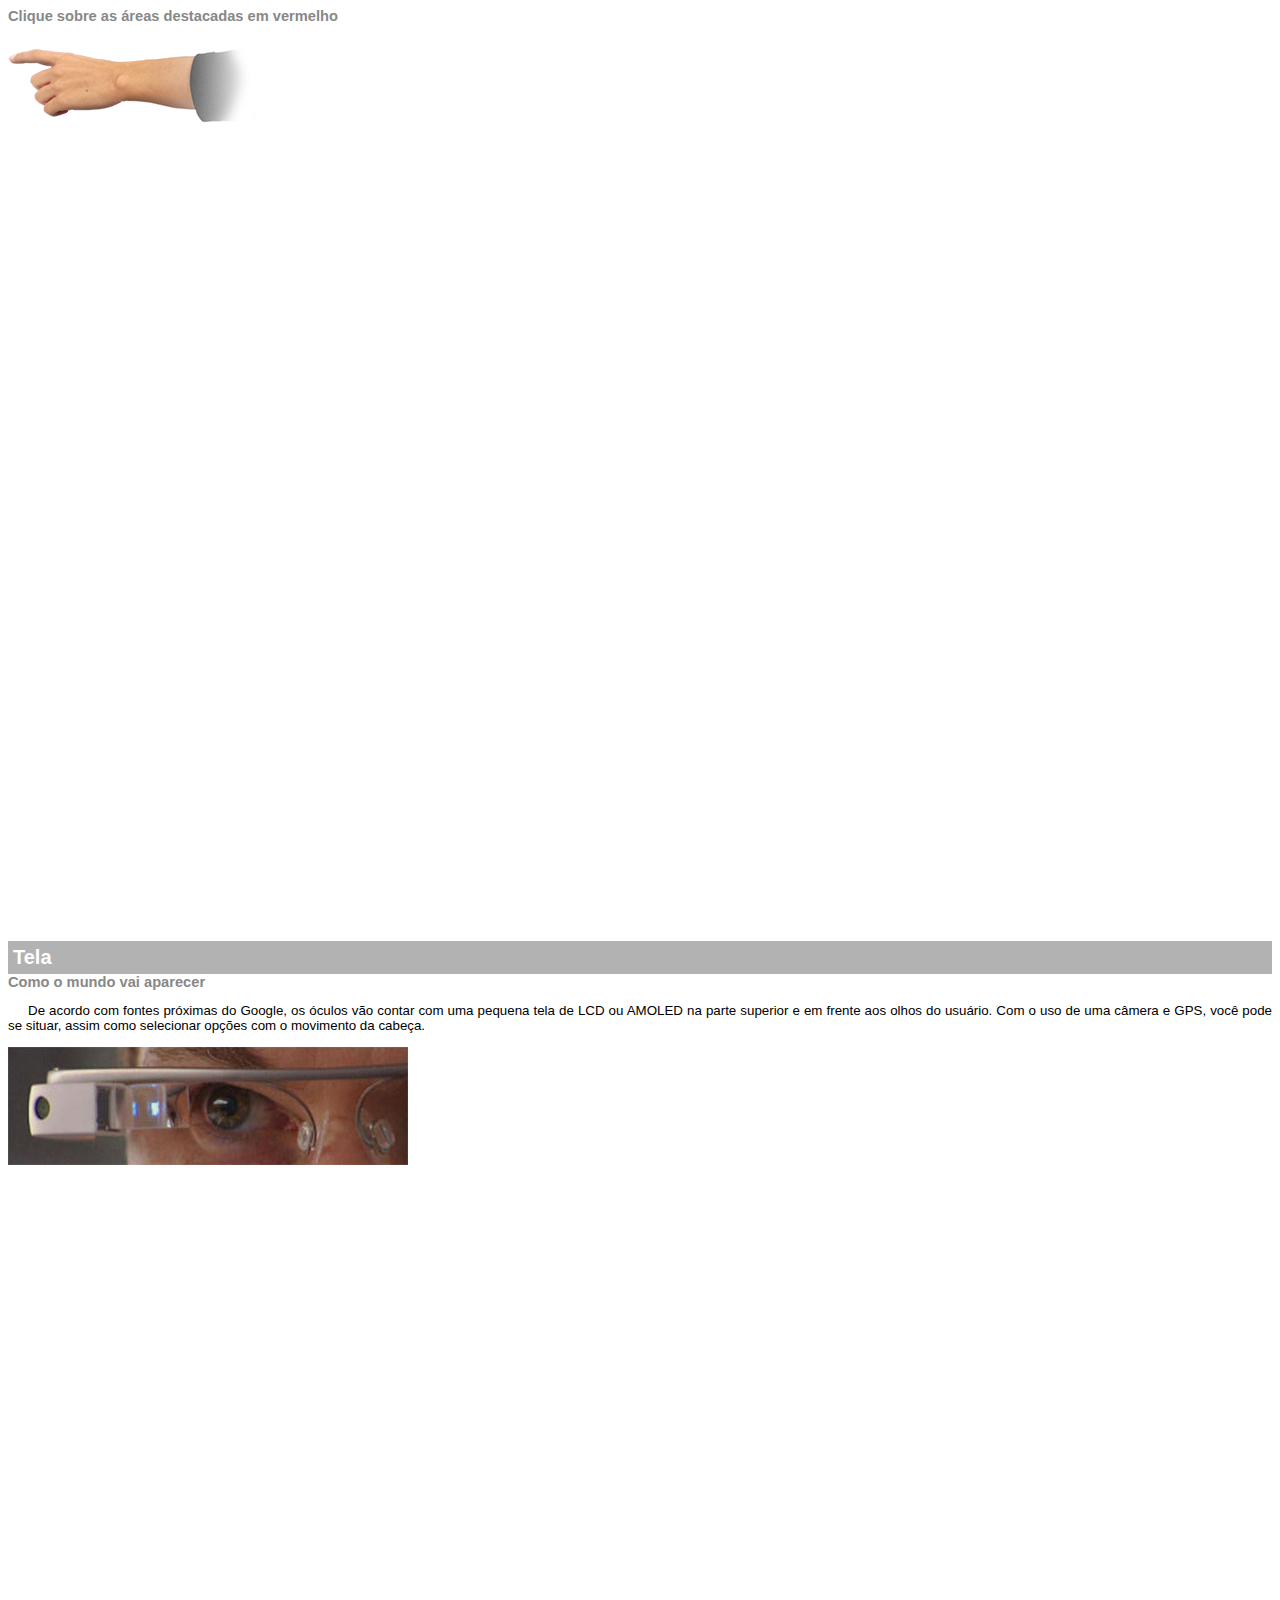
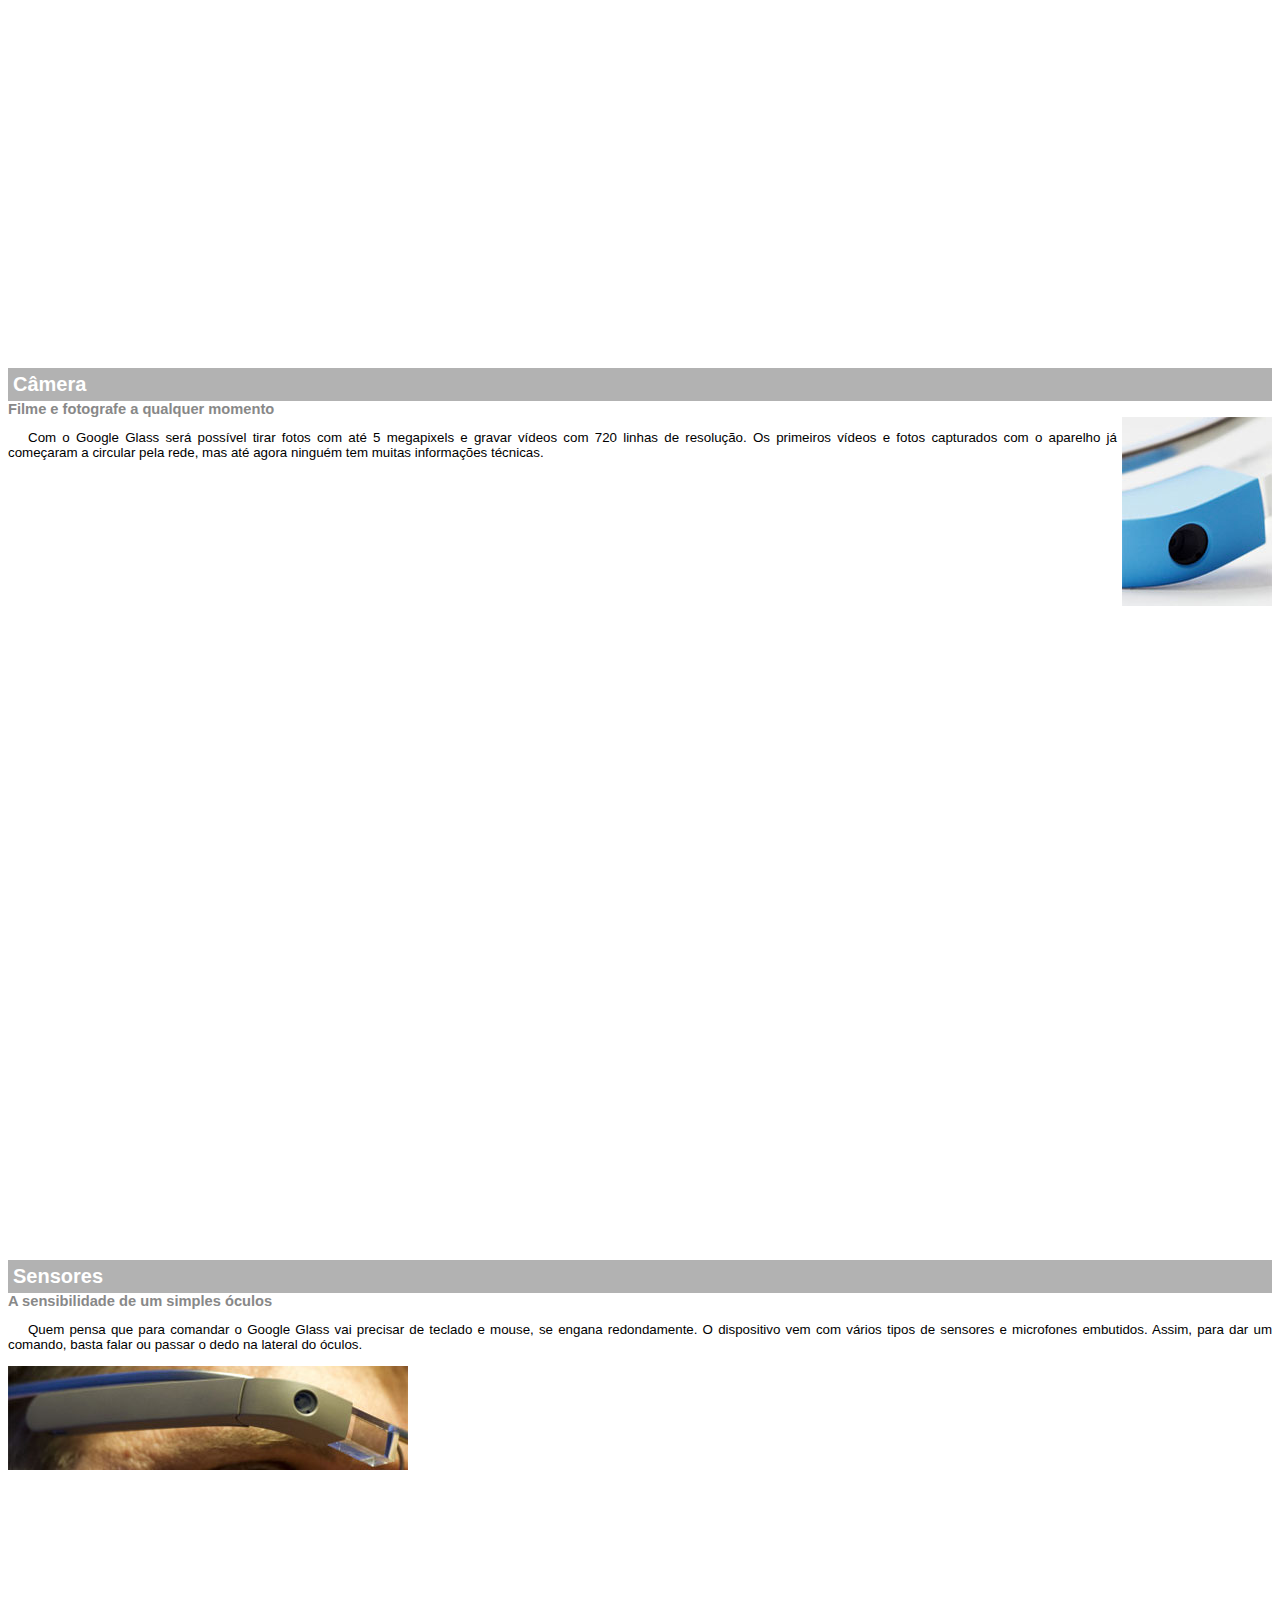
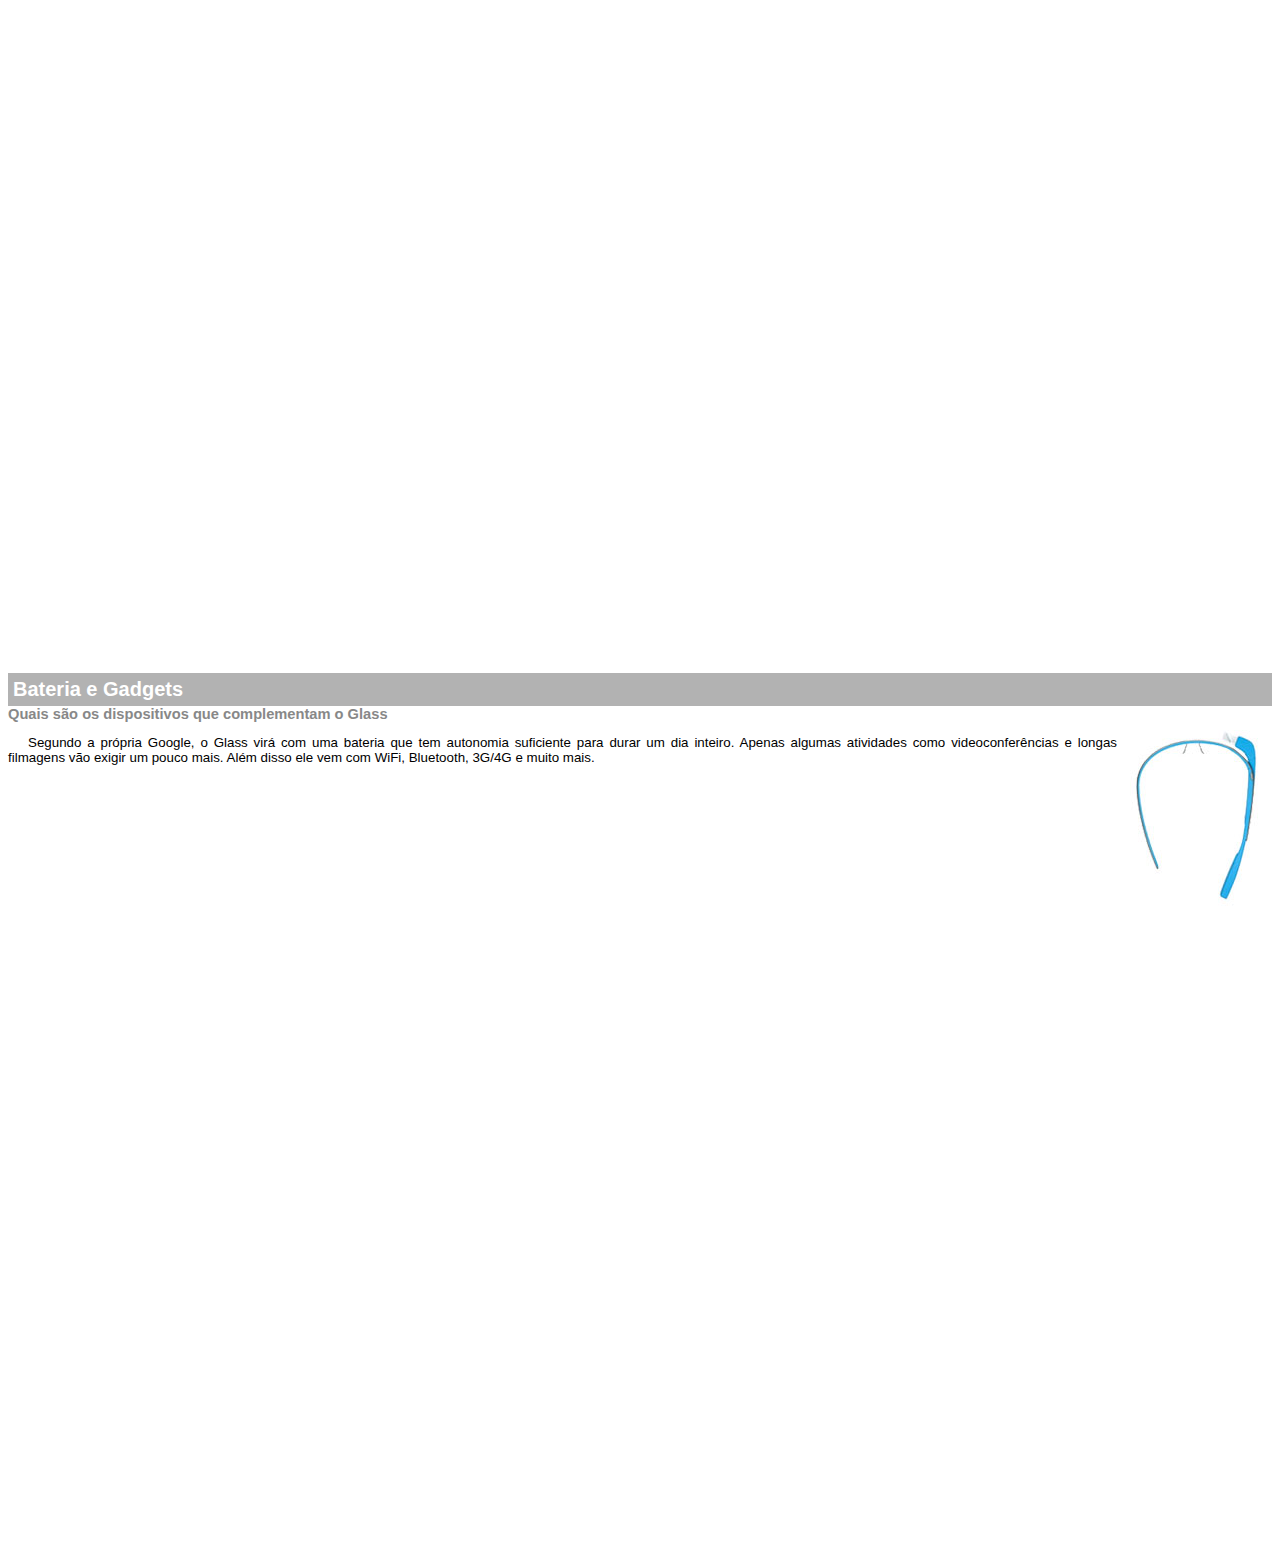
<file: Projeto-glass-html5/google-glass.html>
<!DOCTYPE html>
<html lang="pt-br">
<head>
    <meta charset="UTF-8">
    <meta http-equiv="X-UA-Compatible" content="IE=edge">
    <meta name="viewport" content="width=device-width, initial-scale=1.0">
    <title>Infomações sobre Google Glass</title>
    <style>
        body {
            font-family: arial;
            font-size: 10pt;
        }
        p {
            text-align: justify;
            text-indent: 20px;
        }
        article h1{
            font-size: 15pt;
            color: #ffffff;
            background-color: rgba(0, 0, 0, .3);
            padding: 5px;
            margin: 0px;
        }
        article h2 {
           font-size: 11pt;
           color: #888888;
           margin: 0px; 
        }
        article {
            margin-bottom: 800px;
        }
        img.img-dir {
            display:block;
            float: right;
            margin-left: 5px;
        }
    </style>

</head>
<body>
    
<article id="topo">
    <header>
        <h2>Clique sobre as áreas destacadas em vermelho</h2>
        </header>
    <img src="_imagens/mao.png" alt="Mão apontando para esquerda">
</article>

<article id="tela">
    <header>
        <h1>Tela</h1>
        <h2>Como o mundo vai aparecer</h2>

    </header>

<p>De acordo com fontes próximas do Google, os óculos vão contar com uma pequena tela de LCD ou AMOLED na parte superior e em frente aos olhos do usuário. Com o uso de uma câmera e GPS, você pode se situar, assim como selecionar opções com o movimento da cabeça.</p>
    <img src="_imagens/det-tela.jpg" alt="Tela do Google Glass">
</article>

<article id="camera">
    <header>
        <h1>Câmera</h1>
        <h2>Filme e fotografe a qualquer momento</h2>

    </header>
    <img src="_imagens/det-camera.jpg" class="img-dir" alt="Câmera do Google Glass">
<p>Com o Google Glass será possível tirar fotos com até 5 megapixels e gravar vídeos com 720 linhas de resolução. Os primeiros vídeos e fotos capturados com o aparelho já começaram a circular pela rede, mas até agora ninguém tem muitas informações técnicas.</p></article>

<article id="sensores">
    <header>
        <h1>Sensores</h1>
        <h2>A sensibilidade de um simples óculos</h2>

    </header>

<p>Quem pensa que para comandar o Google Glass vai precisar de teclado e mouse, se engana redondamente. O dispositivo vem com vários tipos de sensores e microfones embutidos. Assim, para dar um comando, basta falar ou passar o dedo na lateral do óculos.</p>
    <img src="_imagens/det-touch.jpg" alt="Sensores do Google Glass">
</article>

<article id="gadgets">
    <header> 
        <h1>Bateria e Gadgets</h1>
        <h2>Quais são os dispositivos que complementam o Glass</h2>

    </header>
    <img src="_imagens/det-bateria.jpg" class="img-dir" alt="Bateria e Gadgets do Google Glass">
<p>Segundo a própria Google, o Glass virá com uma bateria que tem autonomia suficiente para durar um dia inteiro. Apenas algumas atividades como videoconferências e longas filmagens vão exigir um pouco mais. Além disso ele vem com WiFi, Bluetooth, 3G/4G e muito mais.</p></article>

</body>
</html>
</file>
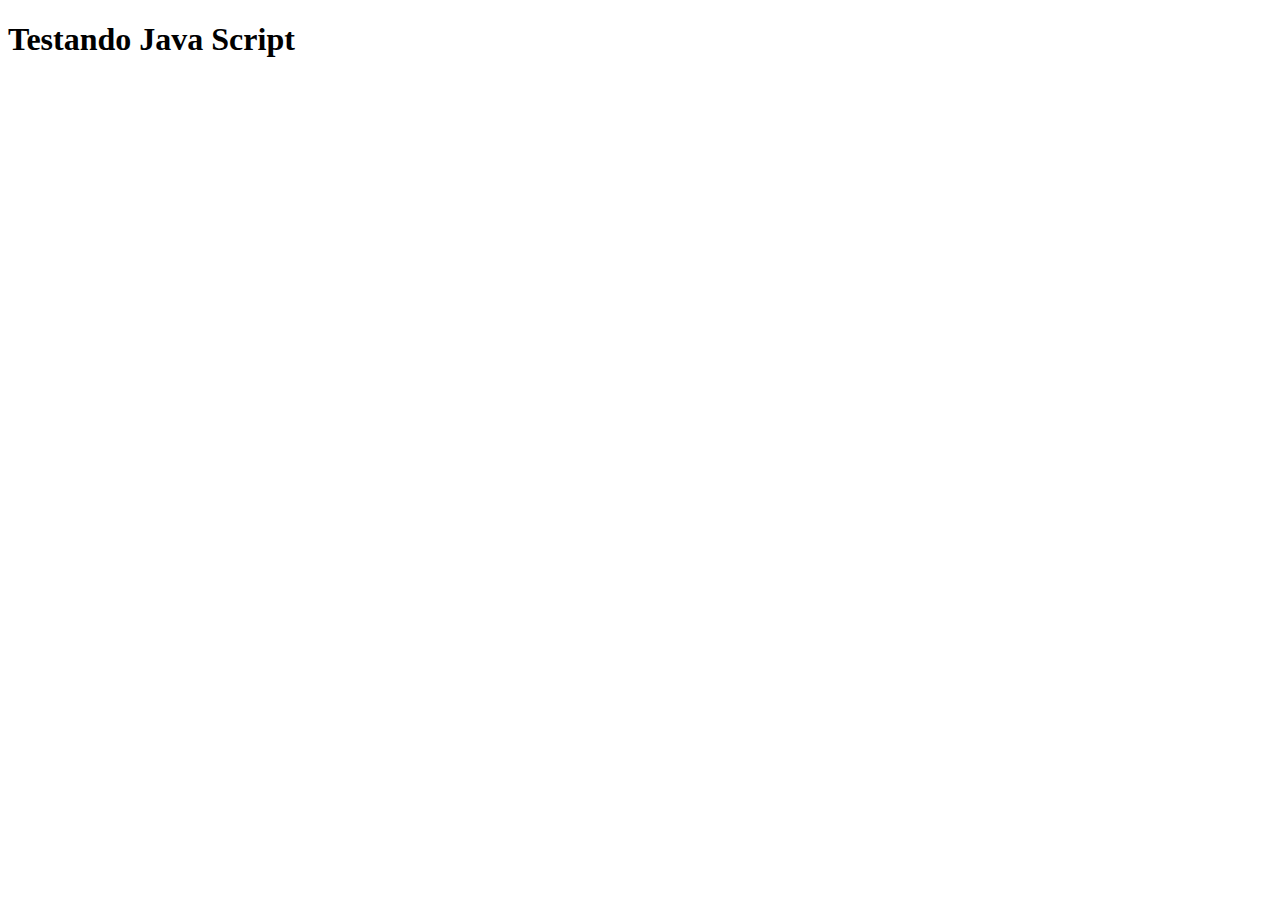
<file: Projeto-glass-html5/Testejs01.html>
<!DOCTYPE html>
<html lang="pt-br">

<head>
	<meta charset="UTF-8"/>
	<title>Teste JavaScript</title>
	
</head>
<body>
	<h1>Testando Java Script</h1>
	<script>
		document.write("Olá, Hoje é dia" + datetime);
	
	
	</script>
</body>
</html>
</file>
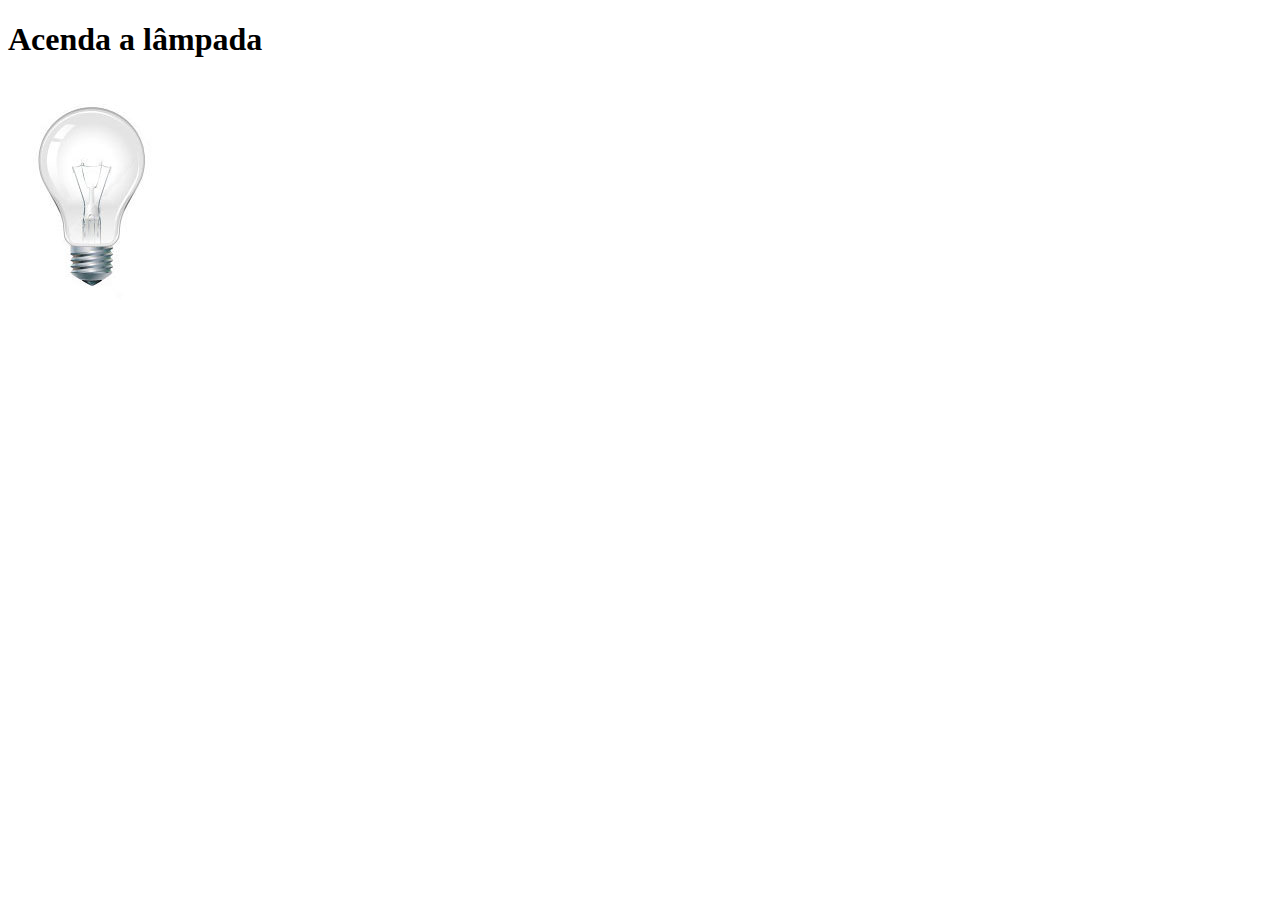
<file: Projeto-glass-html5/testejs02.html>
﻿<!DOCTYPE html>
<html>

<head>
	<title>Teste 2</title>
	<meta charset="UTF-8"/>
	<script>
		function acendelampada() {
			document.getElementById("luz").src = "_imagens/lampada-acesa.jpg";
		}
		
		function apagalampada() {
			document.getElementById("luz").src = "_imagens/lampada-apagada.jpg";
			
			}
			
		function quebralampada () {
			document.getElementById("luz").src = "_imagens/lampada-quebrada.jpg";
			}
		</script
</head>
<body>
	<h1>Acenda a lâmpada</h1>
	
	<img src="_imagens/lampada-apagada.jpg" id="luz" onmousemove="acendelampada()" onmouseout="apagalampada ()" onclick="quebralampada()"/>


</body>
</html>
</file>
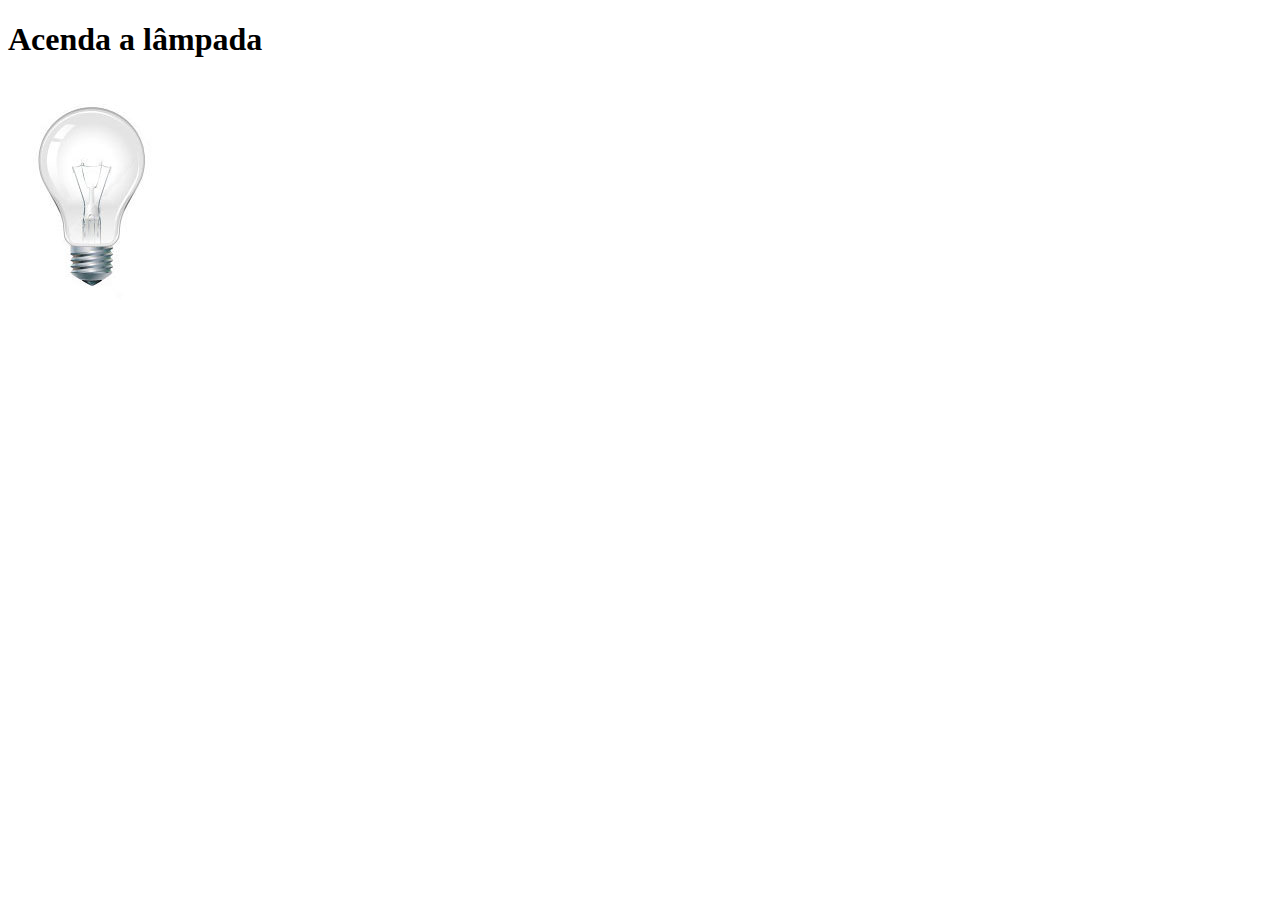
<file: Projeto-glass-html5/testejs03.html>
﻿<!DOCTYPE html>
<html>

<head>
	<title>Teste 3</title>
	<meta charset="UTF-8"/>
	<script>
		var quebrada = false;
		function mudalampada(tipo) {
			
			if (!quebrada) {
				document.getElementById("luz").src = "_imagens/" + tipo + ".jpg";
					if (tipo == 'lampada-quebrada') {
						quebrada = true;
						}
						   
			}
		
		}
		
	</script
</head>
<body>
	<h1>Acenda a lâmpada</h1>
	
	<img src="_imagens/lampada-apagada.jpg" id="luz" onmousemove="mudalampada('lampada-acesa')" onmouseout="mudalampada ('lampada-apagada')" onclick="mudalampada('lampada-quebrada')"/>


</body>
</html>
</file>
